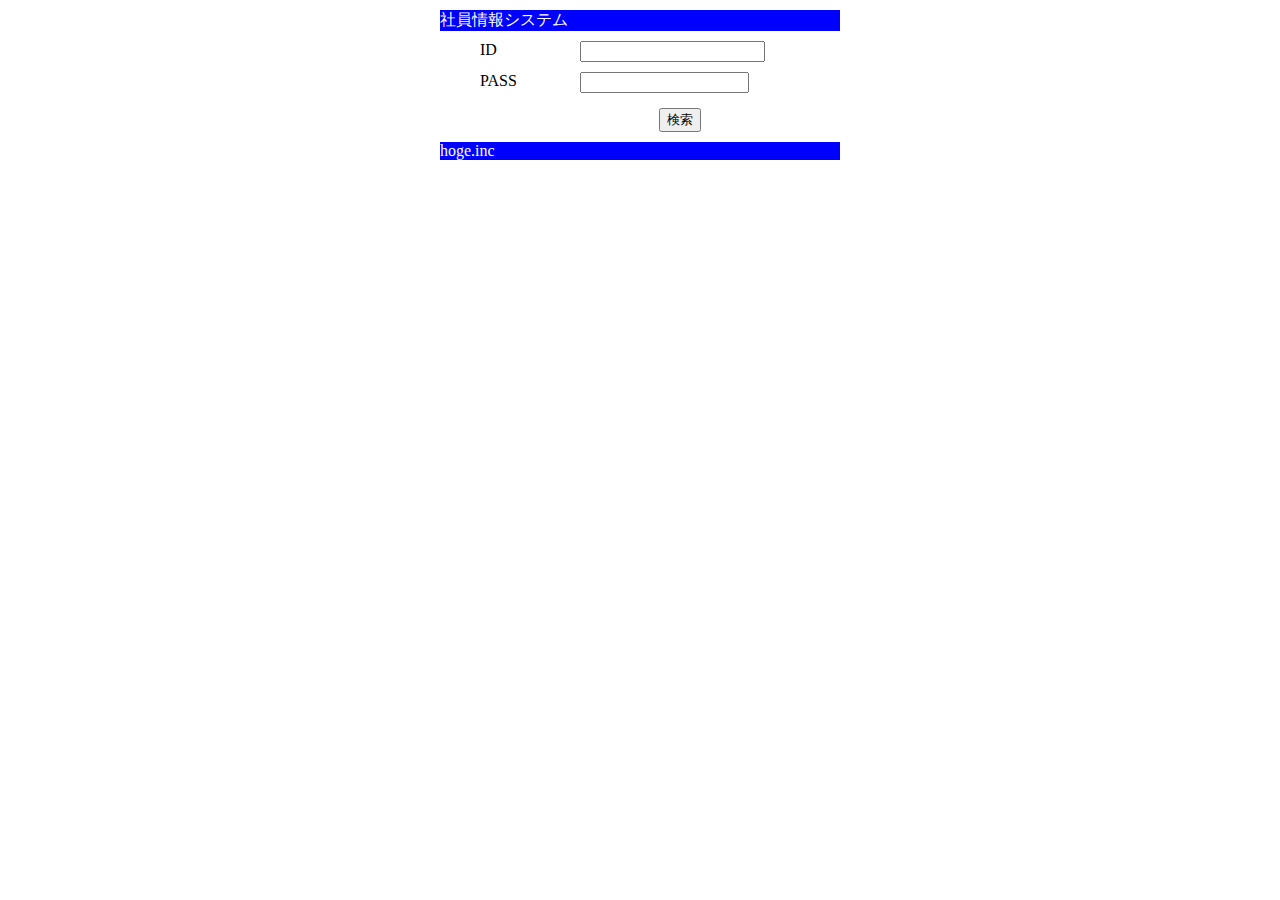
<file: JavaStudy/8-1/src/main/webapp/index.html>
<!DOCTYPE html>
<html>
<head>
<meta charset="UTF-8">
<title>社員情報システム</title>
<link rel="stylesheet" type="text/css" href="./css/index.css">
</head>
<body>
 <form action="/8-1/search" method="post">
 <div class="wrapper">
 <div class="header">社員情報システム</div>
 <ul>
 <!-- ID入力欄 -->
 <li class="id">
 <label for="id">ID</label>
 <input type="text" name="id" value="" size="20">
 </li>
 <!-- パスワードを入力する欄を作成してください -->
 <li class="pass">
 <label for="pass">PASS</label>
 <input type="password" name="pass" value="" size="18">
 
 <!-- 検索ボタン -->
 <li><input id="button" type="submit" name="button" value="検索">
 </li>
 </ul>
 <div class="footer">hoge.inc</div>
 </div>
 </form>
</body>
</html>
</file>
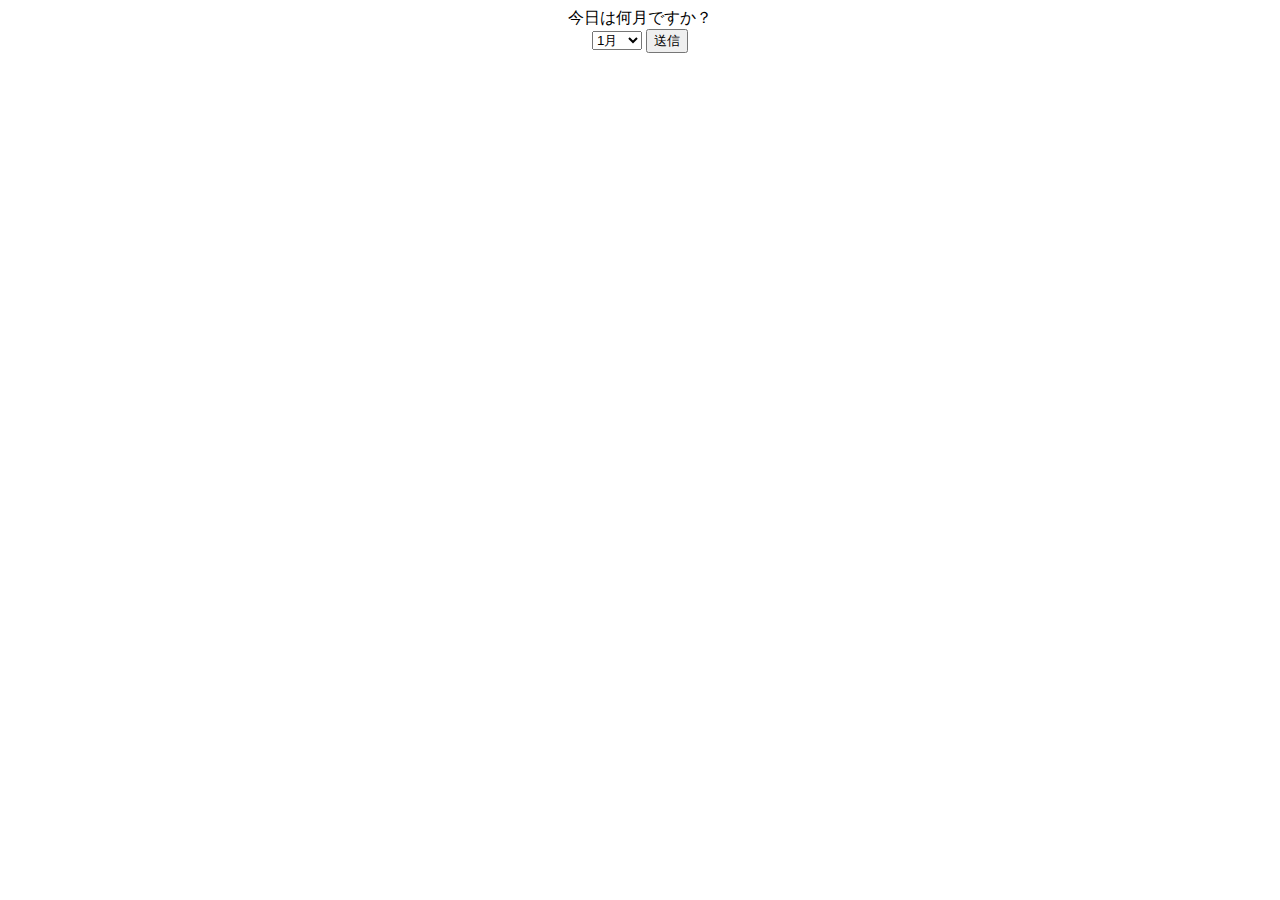
<file: JavaStudy/6-1/src/main/webapp/select.html>
<!DOCTYPE html>
<html>
<head>
<meta charset="utf-8">
<title>select</title>
</head>
<body>
 <div align="center">
 今日は何月ですか？
 <!--問① web.xmlのurl-patternを確認しformの遷移先を指定しましょう。 -->
 <form action="./month" method="post">
 <select name="month">
 <option value="1">1月</option>
 <option value="2">2月</option>
 <!--問② 3月~12月も同様に選択できるよう記述しましょう。 -->
 <option value="3">3月</option>
 <option value="4">4月</option>
 <option value="5">5月</option>
 <option value="6">6月</option>
 <option value="7">7月</option>
 <option value="8">8月</option>
 <option value="9">9月</option>
 <option value="10">10月</option>
 <option value="11">11月</option>
 <option value="12">12月</option>
 </select> <input type="submit" name="button" value="送信">
 </form>
 </div>
</body>
</html>
</file>
<file: JavaStudy/8-1/src/main/webapp/css/index.css>
@charset "utf-8";
 
.wrapper{
 margin: 0 auto;
 width: 400px
}
.header{
	float: auto;
	margin-top: 10px;
 	width: 400pX;
 	text-align: left;
 /* 問① 背景を青色にする */
 	background-color: blue;
 /* 問② 文字の色を白にする */
 	color: white; 
 /* 問③ 背景に対して文字を縦方向に中央揃え */
 	vertical-align:center;
	}
 
ul li {
 	margin-top: 10px;
 	list-style: none;
	}
 
label {
 	width: 100px;
 	float: left;
	}
 
ul {
 	width: 400px;
 	margin: 0 auto;
	}
input#button {
 	display: block;
 	margin: 0 auto;
	}
ul li.pass {
 	margin-bottom: 15px;
	}
 
.footer{
 	float: auto;
 	margin-top: 10px;
 	width: 400pX;
 	text-align: left;
 /* 問④ 背景を青色にする */
 	background-color: blue;
 /* 問⑤ 文字の色を白にする */
 	color: white;
 /* 問⑥ 背景に対して文字を縦方向に中央揃え */
 	vertical-align:center;
}
</file>
